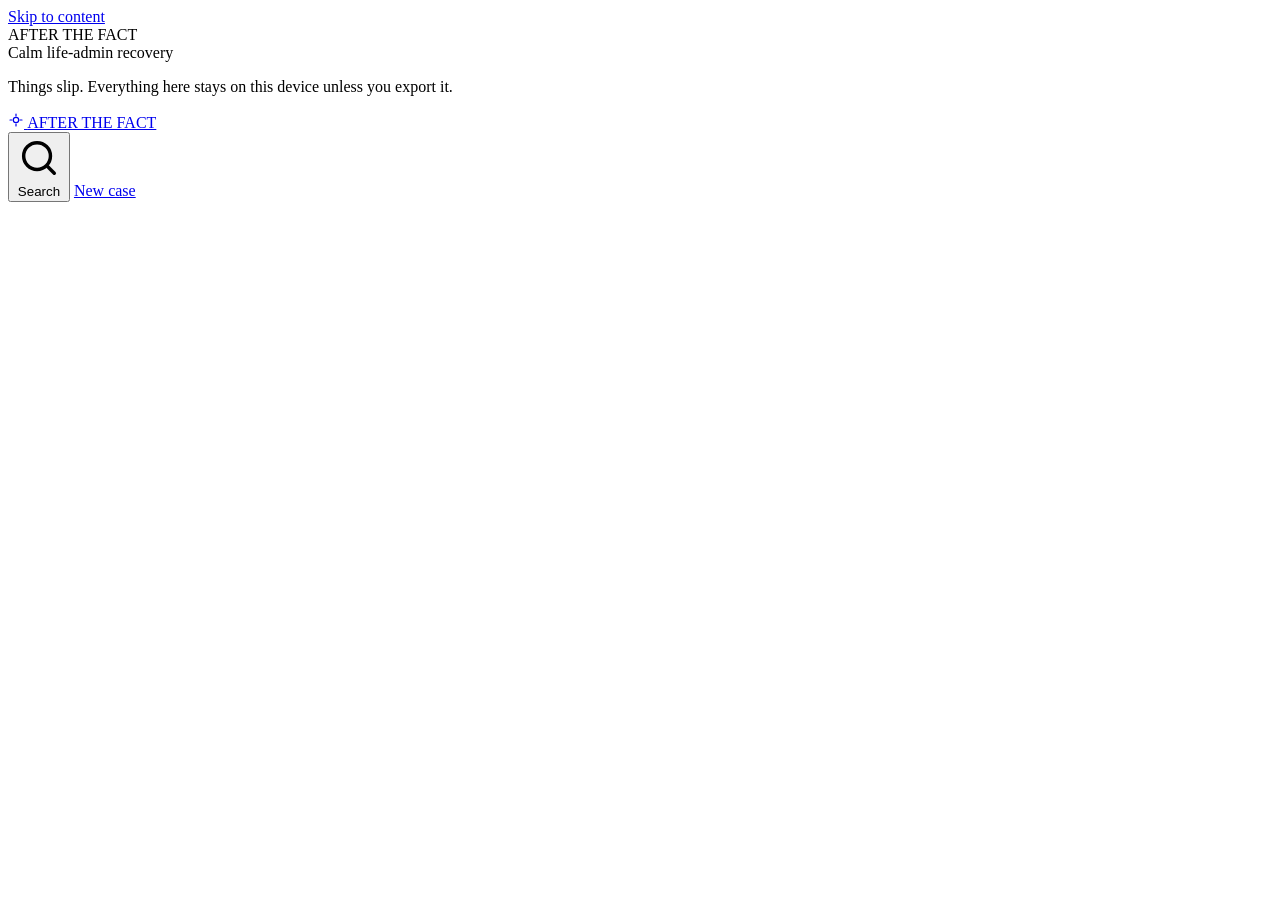
<file: src/shell.html>
<!DOCTYPE html>
<html lang="en">
<head>
  <meta charset="UTF-8" />
  <meta name="viewport" content="width=device-width, initial-scale=1.0, viewport-fit=cover" />
  <meta name="color-scheme" content="light" />
  <meta name="theme-color" content="#F8F5F0" />
  <meta name="description" content="AFTER THE FACT — a calm, private place to recover when life admin has already gone wrong." />
  <meta name="referrer" content="no-referrer" />
  <title>AFTER THE FACT — Calm life-admin recovery</title>
  <style>
/*__CSS__*/
  </style>
</head>
<body>
  <a class="skip" href="#main">Skip to content</a>

  <aside class="rail" aria-label="Primary">
    <div>
      <div class="rail-brand">
        <div class="brand-name">AFTER THE FACT</div>
        <div class="brand-sub">Calm life-admin recovery</div>
      </div>
      <nav id="rail-nav" class="rail-nav" aria-label="Sections"></nav>
    </div>
    <p class="rail-foot">Things slip. Everything here stays on this device unless you export it.</p>
  </aside>

  <header class="topbar">
    <div class="topbar-in">
      <a class="brand" href="#/today" aria-label="AFTER THE FACT — Today">
        <span class="brand-mark" aria-hidden="true"><svg width="16" height="16" viewBox="0 0 24 24" fill="none" stroke="currentColor" stroke-width="1.8" stroke-linecap="round"><path d="M12 3v3m0 12v3M3 12h3m12 0h3"/><circle cx="12" cy="12" r="4"/></svg></span>
        <span><span class="brand-name">AFTER THE FACT</span></span>
      </a>
      <div class="top-actions">
        <button type="button" class="btn btn-sm" data-act="open-search" aria-label="Search everything (shortcut: /)">
          <span class="ico sm" aria-hidden="true"><svg viewBox="0 0 24 24" fill="none" stroke="currentColor" stroke-width="1.8" stroke-linecap="round"><circle cx="11" cy="11" r="7"/><path d="m20 20-3.5-3.5"/></svg></span>
          <span class="hide-sm">Search</span>
        </button>
        <a class="btn btn-sm btn-ink hide-sm" href="#/new">New case</a>
      </div>
    </div>
  </header>

  <main id="main" class="main" tabindex="-1">
    <div class="wrap">
      <div id="banners" class="global-banners" aria-live="polite"></div>
      <div id="view"></div>
    </div>
  </main>

  <nav class="bottomnav" aria-label="Sections">
    <div id="bottom-nav" class="bottomnav-in"></div>
  </nav>

  <div id="dlg-host"></div>
  <div id="toasts" class="toasts" role="status" aria-live="polite"></div>
  <noscript><p style="padding:24px">AFTER THE FACT needs JavaScript to run. Your data never leaves this device.</p></noscript>

  <script>
/*__JS__*/
  </script>
</body>
</html>
</file>
